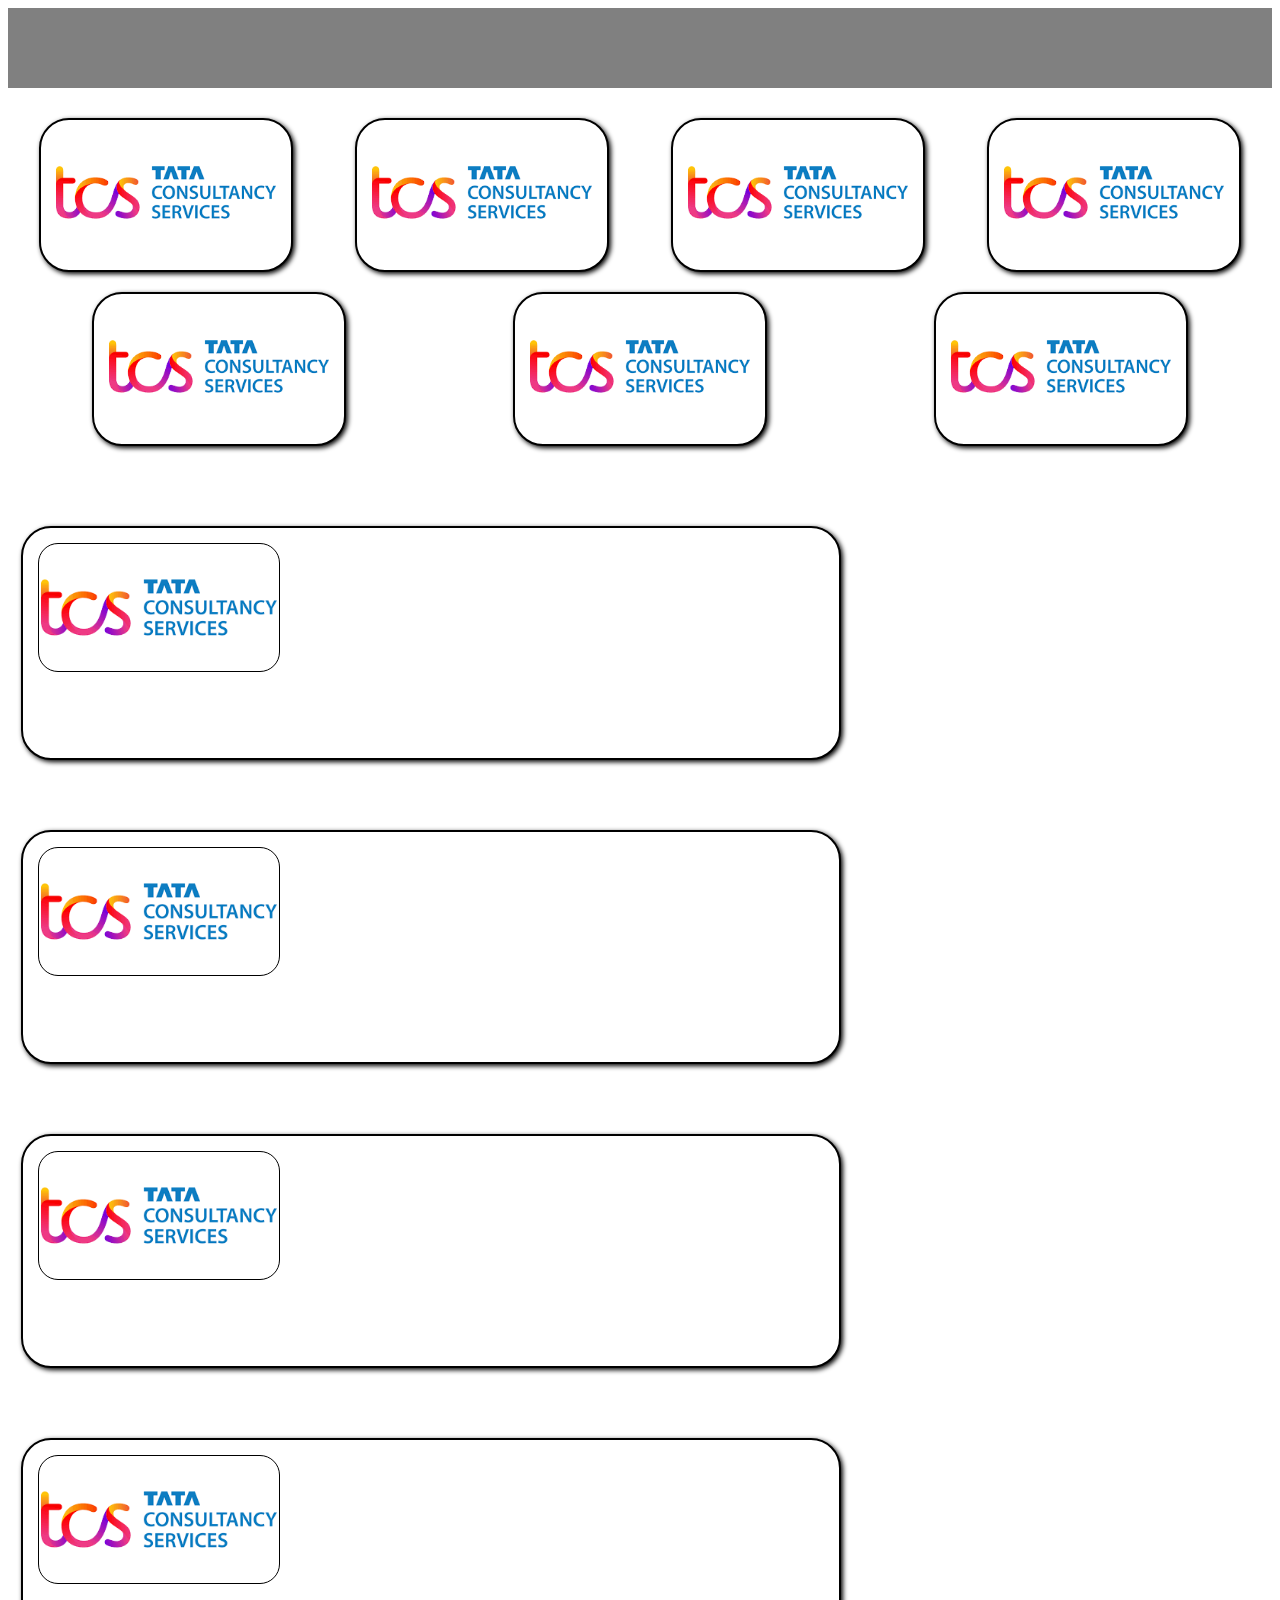
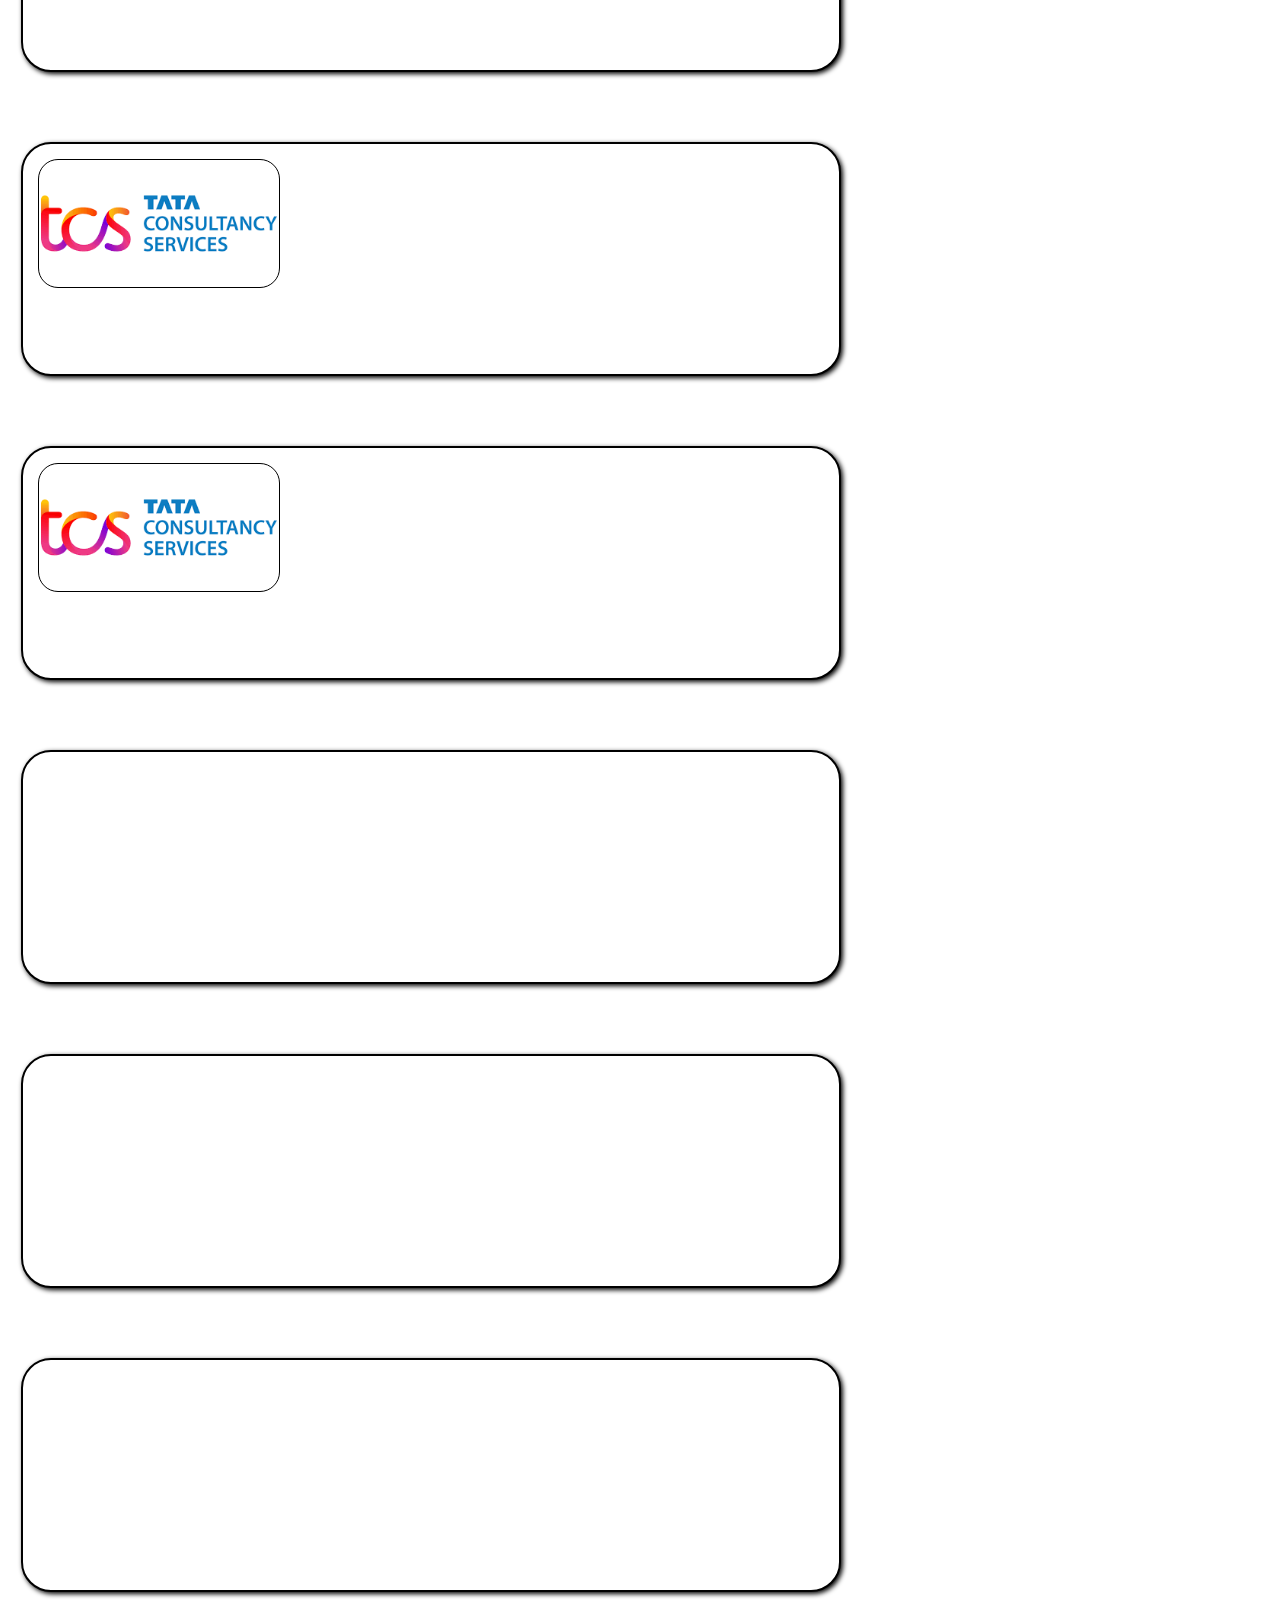
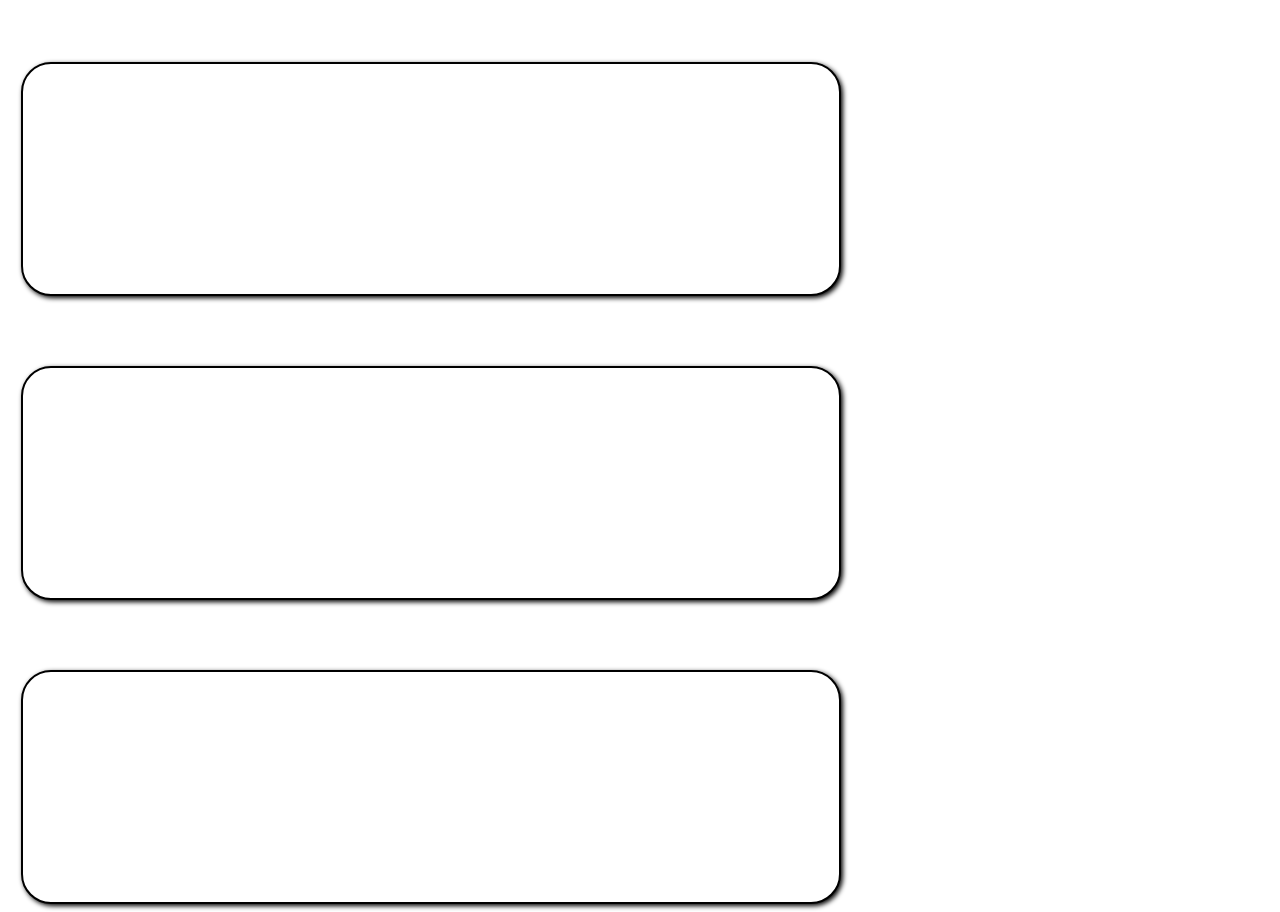
<file: index.html>
<!DOCTYPE html>
<html lang="en">
<head>
    <meta charset="UTF-8">
    <meta name="viewport" content="width=device-width, initial-scale=1.0">
    <title>Job Portal</title>
</head>
<link rel="stylesheet" href="./style.css">
<body>

    <nav></nav>
    <div class="otherContent">
        <div class="contentCard"><img src="./asset/tcs.png" alt=""></div>
        <div class="contentCard"><img src="./asset/tcs.png" alt=""></div>
        <div class="contentCard"><img src="./asset/tcs.png" alt=""></div>
        <div class="contentCard"><img src="./asset/tcs.png" alt=""></div>
        <div class="contentCard"><img src="./asset/tcs.png" alt=""></div>
        <div class="contentCard"><img src="./asset/tcs.png" alt=""></div>
        <div class="contentCard"><img src="./asset/tcs.png" alt=""></div>
    </div>

    <div class="content">
        <a class="post" href="./post.html">
            <img src="./asset/tcs.png" alt="">
            <div class="miniContent">
                <h1></h1>
            </div>
        </a>
        
        <div class="aside"></div>
    </div>


    <div class="content">
        <a class="post" href="./post.html">
            <img src="./asset/tcs.png" alt="">
            <div class="miniContent">
                <h1></h1>
            </div>
        </a>
        
        <div class="aside"></div>
    </div>



    <div class="content">
        <a class="post" href="./post.html">
            <img src="./asset/tcs.png" alt="">
            <div class="miniContent">
                <h1></h1>
            </div>
        </a>
        
        <div class="aside"></div>
    </div>



    <div class="content">
        <a class="post" href="./post.html">
            <img src="./asset/tcs.png" alt="">
            <div class="miniContent">
                <h1></h1>
            </div>
        </a>
        
        <div class="aside"></div>
    </div>



    <var>




        <div class="content">
            <a class="post" href="./post.html">
                <img src="./asset/tcs.png" alt="">
                <div class="miniContent">
                    <h1></h1>
                </div>
            </a>
            
            <div class="aside"></div>
        </div>




        <div class="content">
            <a class="post" href="./post.html">
                <img src="./asset/tcs.png" alt="">
                <div class="miniContent">
                    <h1></h1>
                </div>
            </a>
            
            <div class="aside"></div>
        </div>















    </var>


    <div class="content">
        <a class="post" href="./post.html"><div ></div></a>
        
        <div class="aside"></div>
    </div>



    <div class="content">
        <a class="post" href="./post.html"><div ></div></a>
        
        <div class="aside"></div>
    </div>



    <div class="content">
        <div class="post"></div>
        <div class="aside"></div>
    </div>


    
    <div class="content">
        <div class="post"></div>
        <div class="aside"></div>
    </div>

    <div class="content">
        <div class="post"></div>
        <div class="aside"></div>
    </div>

    <div class="content">
        <div class="post"></div>
        <div class="aside"></div>
    </div>
    
</body>
</html>
</file>
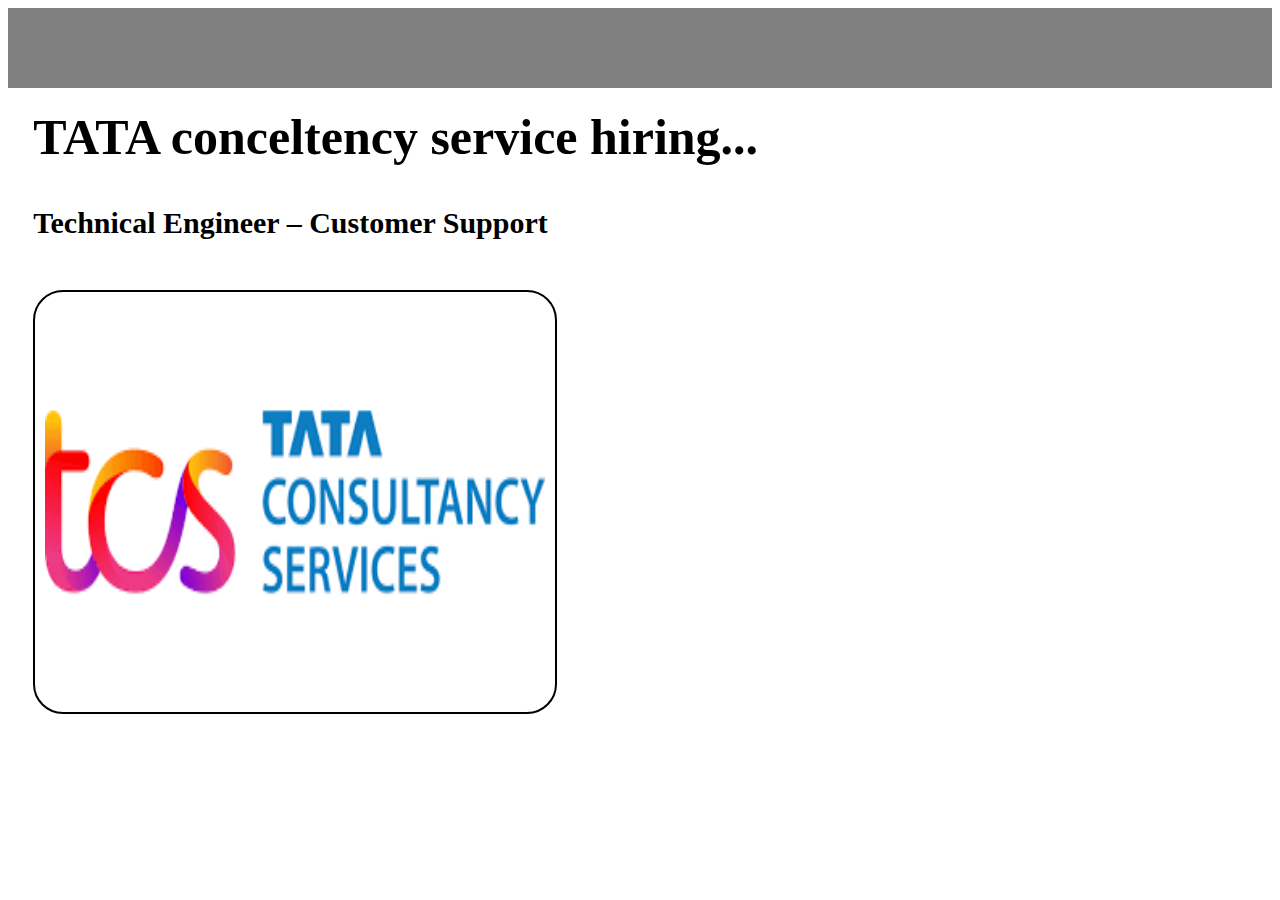
<file: post.html>
<!DOCTYPE html>
<html lang="en">
<head>
    <meta charset="UTF-8">
    <meta name="viewport" content="width=device-width, initial-scale=1.0">
    <title>post</title>
</head>
<link rel="stylesheet" href="./post.css">
<body>
    <nav></nav>

    <div class="heading">TATA conceltency service hiring...</div>
    <div class="role">Technical Engineer – Customer Support</div>

    <img src="./asset/tcs.png" alt="">
</body>
</html>
</file>
<file: style.css>
body{
    background-color: rgb(255, 255, 255);
}
nav{
    width: 100%;
    background-color: gray;
    height: 80px;
    margin-bottom: 20px;
}
.otherContent{
    display: flex;
    justify-content: center;
    flex-wrap: wrap;

}
.otherContent .contentCard{
    height: 120px;
    width: 220px;
    background-color: white;
    margin: 10px auto 10px;
    border-radius: 30px;
    padding: 15px;
    border: 2px solid black;
    box-shadow: 2px 2px 5px black;
    cursor: pointer;

}
.otherContent .contentCard img{
    width: 100%;
}
.content{
display: flex;
margin-top: 60px;
margin-left: 1%;
margin-right: 1%;
}
.content .aside{
    width: 40%;
    margin-left: 2%;


}
.post{
    /* display: flex; */
    height: 200px;
    width: 80%;
    background-color: white;
    margin: 10px auto 0px;
    border-radius: 30px;
    padding: 15px;
    border: 2px solid black;
    box-shadow: 2px 2px 5px black;
    cursor: pointer;
}
.post img{
    width: 30%;
    max-width: 350px;
    border-radius: 20px;
    padding: 2px;
    border: 1px solid black;
}

@media (max-width: 550px) 
{
    nav{
        width: 100%;
        background-color: gray;
        height: 60px;
        margin-bottom: 10px;
    }
    .otherContent .contentCard{
        height: 70px;
        width: 127px;
        background-color: white;
        margin: 5px auto 5px;
        border: 2px solid black;
        box-shadow: 2px 2px 5px black;
    
    }
    .post{
        height: 150px;
        width: 90%;
        background-color: white;
        margin: 5px auto 0px;
        border: 2px solid black;
        box-shadow: 2px 2px 5px black;
    
    }
    .content .aside{
        display: none;
    
    }
}
/* @media (max-width: 550px) 
{
    
} */
</file>
<file: post.css>
nav{
    width: 100%;
    background-color: gray;
    height: 80px;
    margin-bottom: 20px;
}
.heading{
    font-size: 50px;
    font-weight: 900;
    margin-left: 2%;
    margin-bottom: 40px;
}
.role{
    font-size: 30px;
    font-weight: 900;
    margin-left: 2%;
    margin: 10px 0px 50px 2%;
}
img{
    width: 50%;
    max-width: 500px;
    height: 400px;
    margin-left: 2%;
    border-radius: 30px;
    border: 2px solid black;
    padding: 10px;
}




@media (max-width: 550px) 
{
    nav{
        width: 100%;
        background-color: gray;
        height: 60px;
        margin-bottom: 10px;
    }
    .heading{
        font-size: 25px;
        font-weight: 900;
        margin-left: 2%;
        margin-bottom: 20px;
    }
    .role{
        font-size: 20px;
        font-weight: 900;
        margin-left: 2%;
        margin: 10px 0px 25px 2%;
    }
    img{
        width: 60%;
        height: 200px;
        margin-left: 2%;
        border-radius: 30px;
        border: 2px solid black;
        padding: 5px;
    }

}
</file>
